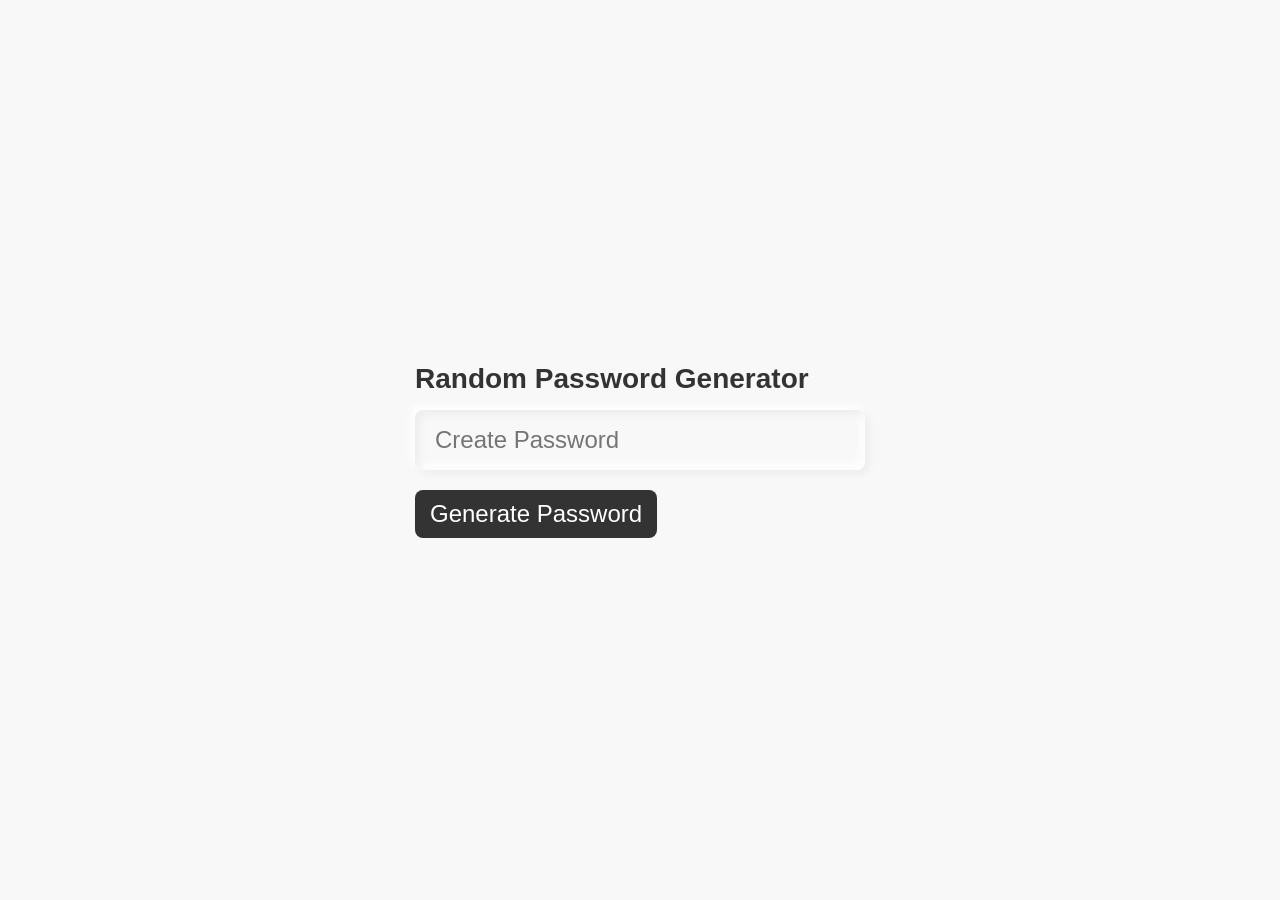
<file: Random Password Generator/index.html>
<!DOCTYPE html>
<html lang="en">
<head>
    <meta charset="UTF-8">
    <meta http-equiv="X-UA-Compatible" content="IE=edge">
    <meta name="viewport" content="width=device-width, initial-scale=1.0">
    <title>Document</title>
    <link rel="stylesheet" href="style.css">
</head>
<body>
    <div class="inputBox">
        <h2>Random Password Generator</h2>
        <input type="text" placeholder="Create Password" id="password">
        <div id="btn" onclick="getPassword();">Generate Password</div>
    </div>
<script src="app.js"></script>
</body>
</html>
</file>
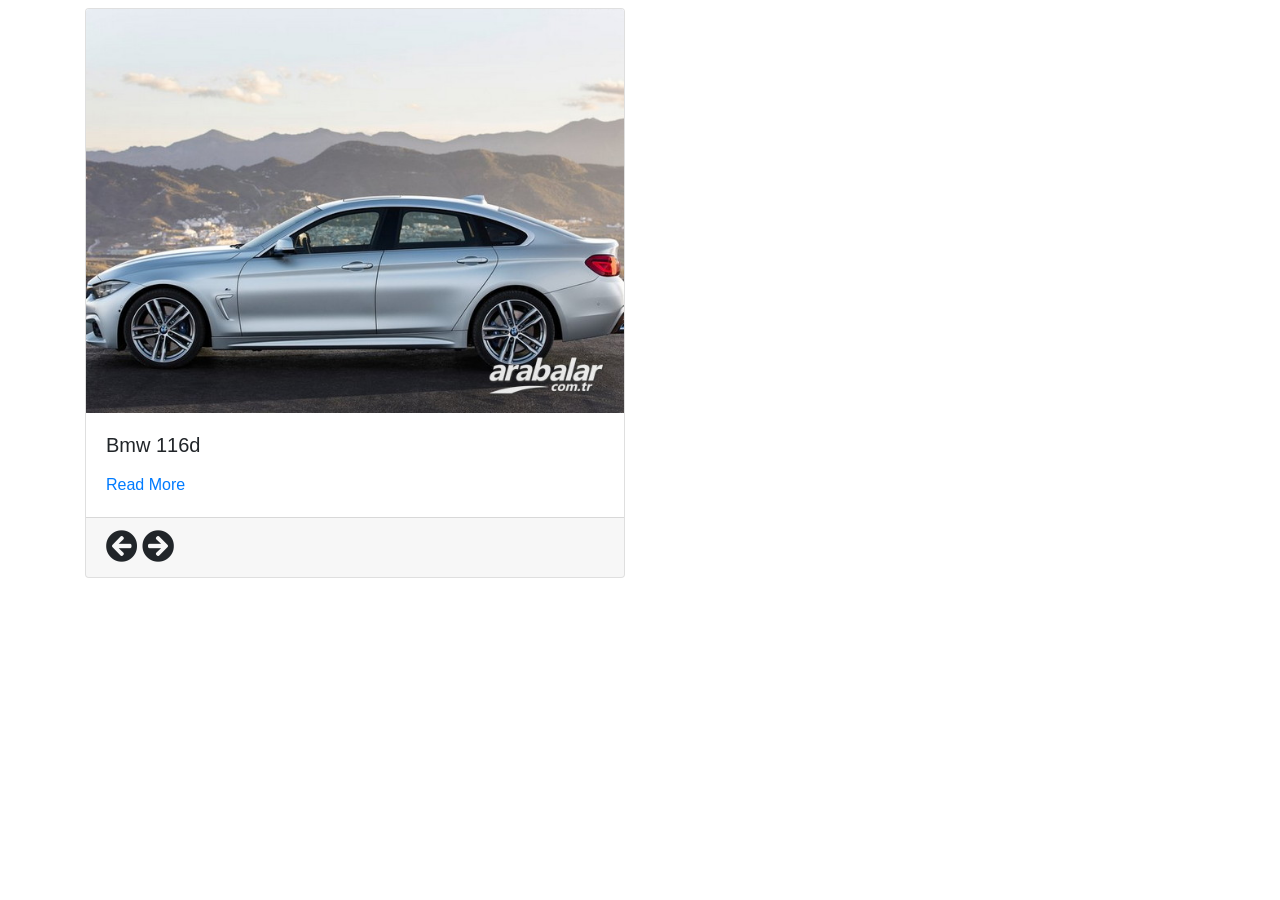
<file: Simple Vanilla JS Slider/index.html>
<!doctype html>
<html lang="en">

<head>
  <!-- Required meta tags -->
  <meta charset="utf-8">
  <meta name="viewport" content="width=device-width, initial-scale=1, shrink-to-fit=no">

  <!-- Bootstrap CSS -->
  <link rel="stylesheet" href="https://stackpath.bootstrapcdn.com/bootstrap/4.1.3/css/bootstrap.min.css">
  <link rel="stylesheet" href="https://use.fontawesome.com/releases/v5.2.0/css/all.css">
  <style>
    .fas{
      cursor:pointer;
    }
  </style>
  <title>Botan Kongül</title>
</head>

<body>

  <div class="container mt-2">
    <div class="row">
      <div class="col-md-6">

        <div class="card">
          <img class="card-img-top" src="img/bmw.jpg" alt="">
          <div class="card-body">
            <h5 class="card-title">Bmw 116d</h5>
            <p class="card-text"></p>
            <a class="card-link" href="#">Read More</a>
          </div>
          <div class="card-footer">
            <i class="fas fa-arrow-circle-left fa-2x arrow"></i>
            <i class="fas fa-arrow-circle-right fa-2x arrow"></i>
          </div>
        </div>
      </div>
    </div>
  </div>

  <script src="https://code.jquery.com/jquery-3.3.1.slim.min.js"></script>
  <script src="https://cdnjs.cloudflare.com/ajax/libs/popper.js/1.14.3/umd/popper.min.js"></script>
  <script src="https://stackpath.bootstrapcdn.com/bootstrap/4.1.3/js/bootstrap.min.js"></script>
  <script src="app.js"></script>
</body>

</html>
</file>
<file: Random Password Generator/style.css>
*{
margin:0;
padding: 0;
user-select:none;
font-family:'Franklin Gothic Medium', 'Arial Narrow', Arial, sans-serif;
}

body{
    display:flex;
    justify-content:center;
    align-items:center;
    min-height:100vh;
    background-color: #f8f8f8;   
}
.inputBox{
    position:relative;
    width:450px;
}
.inputBox h2{
    font-size:28px;
    color:#333;
}
.inputBox input{
    position:relative;
    width:100%;
    height:60px;
    border:none;
    margin: 15px 0 20px;
    background:transparent;
    outline:none;
    padding:0 20px;
    font-size:24px;
    letter-spacing:4px;
    box-sizing:border-box;
    border-radius:8px;
    color:#333;
    box-shadow: -4px -4px 10px rgba(255, 255, 255, 1), inset 4px 4px 10px rgba(0, 0, 0, 0.05),
    inset -4px -4px 10px rgba(255, 255, 255, 1), 4px 4px 10px rgba(0, 0, 0, 0.05);
}
.inputBox input::placeholder{
    letter-spacing:0;
}

.inputBox #btn{
    position:relative;
    cursor: pointer;
    color:#fff;
    background:#333;
    font-size:24px;
    display:inline-block;
    padding: 10px 15px;
    border-radius:8px;
}
.inputBox #btn:active{
    background: #9c27b0;
}
</file>
